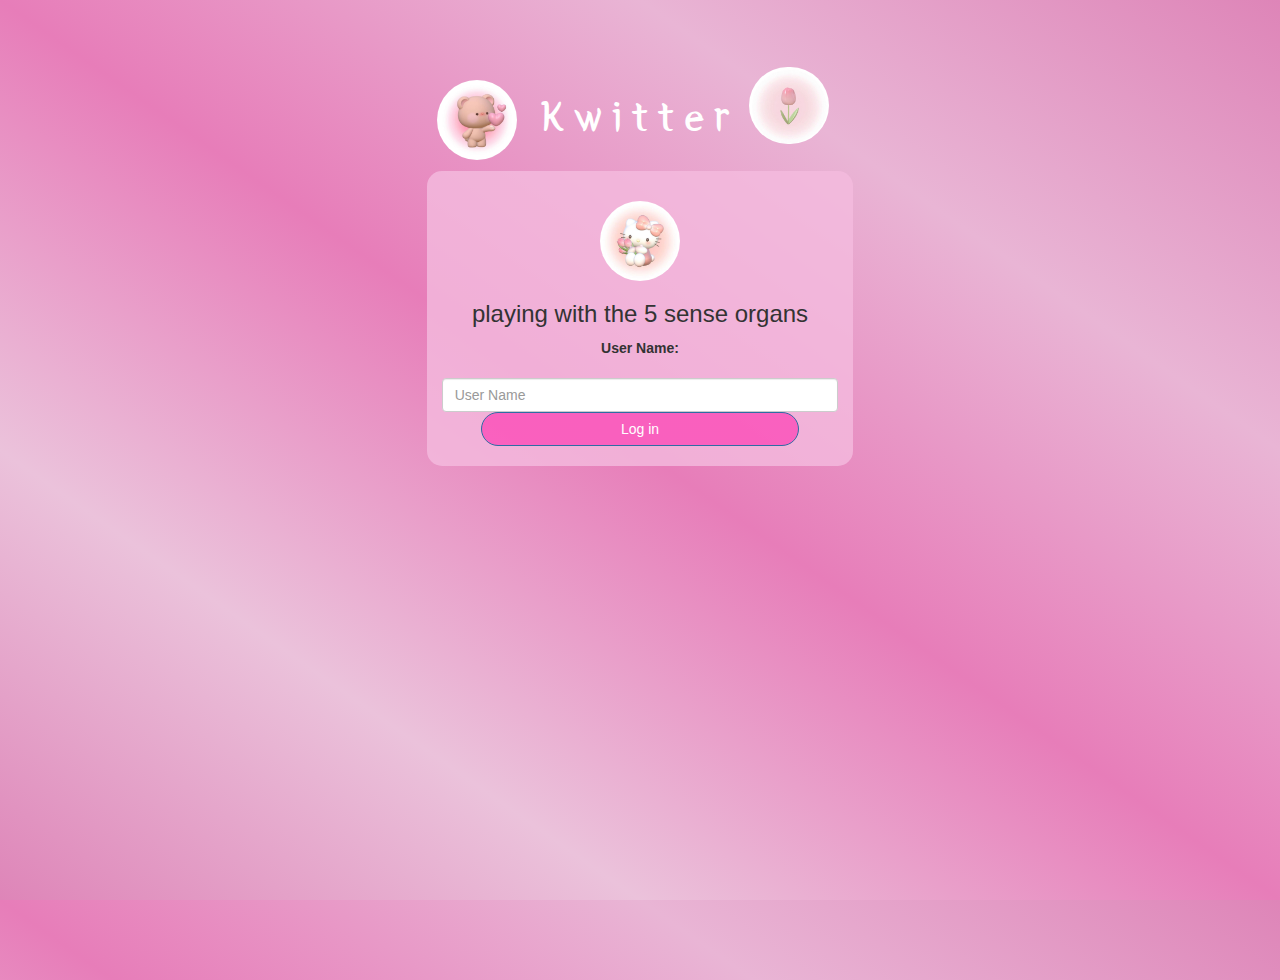
<file: index.html>
<html>
<head>
	<title> My Independent App</title>
<link href="https://fonts.googleapis.com/css?family=Yeon+Sung&display=swap" rel="stylesheet"><meta name="viewport" content="width=device-width, initial-scale=1">

<link rel="stylesheet" href="https://maxcdn.bootstrapcdn.com/bootstrap/3.4.0/css/bootstrap.min.css">
<script src="https://ajax.googleapis.com/ajax/libs/jquery/3.4.1/jquery.min.js"></script>
<script src="https://maxcdn.bootstrapcdn.com/bootstrap/3.4.0/js/bootstrap.min.js"></script>

<link rel="stylesheet" type="text/css" href="style.css">
<script src="main.js"></script>
</head>
<body>
<center>
	<h1 class="header">	
    <img src="bear.jpg">
		Kwitter	<sup>
	<img src="flower.jpg">
	</sup>
</h1>
	<div class="col-lg-4 col-md-6 col-sm-6 col-xs-11 login_div">
	<img src="hellokitty.jpg" class="logo">
		<h3 >playing with the 5 sense organs</h3>
		
		<div class="form-group">
		  <label >User Name:</label>

		</div>
		<input type = "text" id = "user_name" class="form-control" placeholder="User Name">
		<button id="login_button" class="btn btn-primary" onclick="addUser()">Log in</button>
		<br><br>
	</div>
</center>
</body>
</html>
</file>
<file: style.css>
html, body
{
  height: 100%;
  margin: 0;
}

body
{
background-image: linear-gradient(to right top, #de85b8, #ebc2db, #e77db9, #e9b5d5, #de85b8);
}

.header
{
	color: white;font-family: 'Yeon Sung';font-size: 45px;letter-spacing: 10px;margin-top: 80px;
}
.header img
{
	width: 80px;margin-left: -15px; border-radius: 45px;
}

.login_div
{
	background: rgba(244, 188, 223, 0.8);float: none;border-radius: 15px;
}

.logo
{
	width: 80px;margin-top: 30px;border-radius: 40px;
}

#login_button
{
	background: rgba(251, 76, 184, 0.8); width: 80%;border-radius: 35px;
}

.room_name
{
	cursor: pointer;
	font-size: 20px;
}

#logout
{
	font-size: 20px; float: right;
}


#output
{
	padding: 10px; width:80%;background: rgba(255,255,255,0.8);border-radius: 15px;
}

.input_div_room_page
{
	width: 80%;
}

.input_div label
{
	color: white;font-size: 20px;
}


.input_div_message_page
{
	position: fixed;bottom: 0px;width: 100%;background: rgba(255,255,255,0.8);
}
.input_div_message_page label
{
	color: black;
}
.input_div_message_page #msg
{
	width: 80%;
}
.input_div_message_page button
{
	margin-top: 15px;
	width: 50%; 
}
.color_white
{
	color: white
}

.user_tick
{
	width:20px;
}
.message_h4
{
	padding-left:5px;color:grey;
}
</file>
